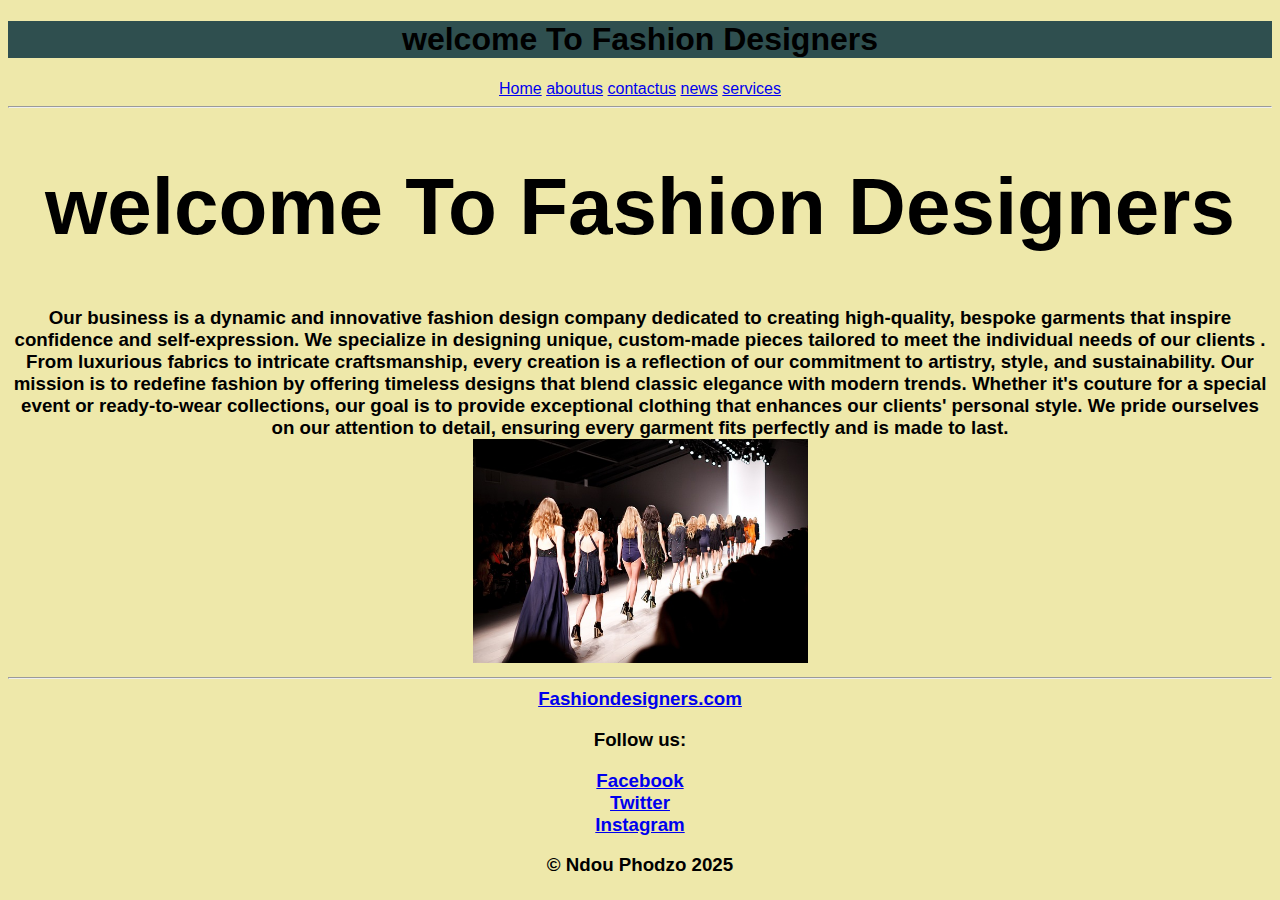
<file: index.html>
<!DOCTYPE html>
<html lang="en">
<head>
    
</head>
<style>
    style{
    background-color:palegoldenrod;
    color: black;
    padding: 20px;
    font-size: 30 px;
    font-weight: bold;
}
header img{
    height: 60px;
    margin-right: 20px;
}
body{
    font-family: 'Trebuchet MS', 'Lucida Sans Unicode', 'Lucida Grande', 'Lucida Sans', Arial, sans-serif;
    background-color: palegoldenrod;
    text-align: center;
}
</style>



<h1 = style="background-color: darkslategrey;font-family: 
'Franklin Gothic Medium',
 'Arial Narrow', Arial, sans-serif;">welcome To Fashion Designers</h1>

 

<body></body>
<a href="index.html">Home</a>
<a href="aboutus.html">aboutus</a> 
<a href="contactus.html">contactus</a> 
<a href="news.html">news</a> 
<a href="services.html">services</a>

<hr>
    <h1 style="font-size: 80px;">welcome To Fashion Designers</h1>
    
    <h3>
      
    

   </p>
<P1> Our business is a dynamic and innovative fashion design company dedicated to creating high-quality, bespoke garments that inspire confidence and self-expression. We specialize in designing unique, custom-made pieces tailored to meet the individual needs of our clients
    . From luxurious fabrics to intricate craftsmanship, every creation is a reflection of our commitment to artistry, 
    style, and sustainability.

    Our mission is to redefine fashion by offering timeless designs that blend classic elegance with modern trends.
     Whether it's couture for a special event or ready-to-wear collections, our goal is to provide exceptional clothing that enhances our clients'
      personal style. We pride ourselves on our attention to detail, ensuring every garment fits perfectly and is made to last.</P1>
<br>
<img width="335" src="images/catwalk-.jpg" alt="">
<hr>
<footer style="background-color: darkgray;"></footer>
     
        <a href="mailto:Fashiondesigners.com">Fashiondesigners.com</a>
        <p>Follow us:</p>
        <a href="https://Facebook.com/yourfashionbrand"
            target="-blank">Facebook</a> <br>
            <a href="https://Twitter.com/yourfashionbrand"
            target="_blank">Twitter</a> <br>
            <a href="https://Instagram.com/yourfashionbrand"
            target="_blank">Instagram</a> 
 </footer>
 <p>&copy; Ndou Phodzo 2025</p>
</body>
</html>
</file>
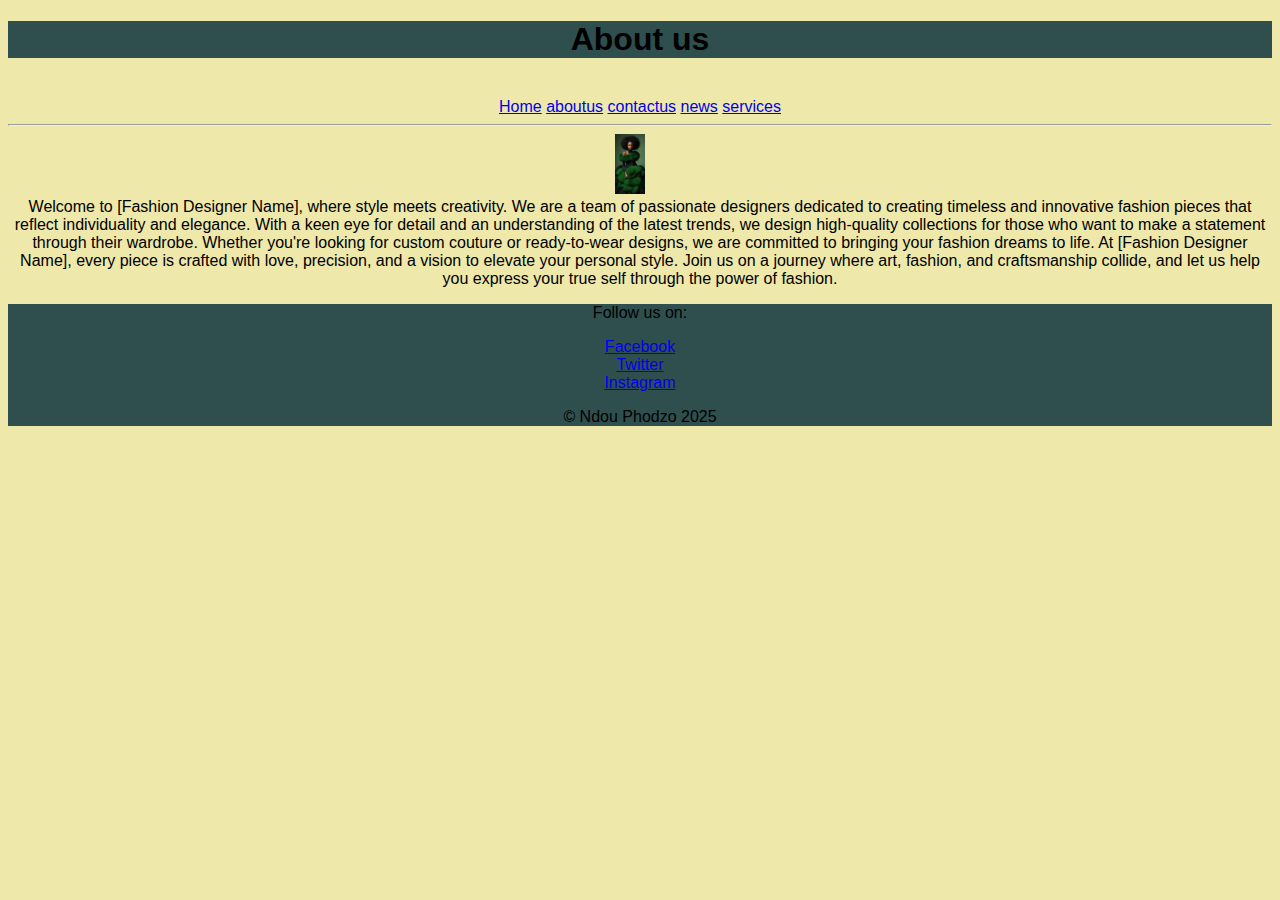
<file: aboutus.html>
<!DOCTYPE html>
<html lang="en">
<head>
    <meta charset="UTF-8">
    <meta name="viewport" content="width=1, initial-scale=1.0">
    <title>Document</title>
    <style>
        style{
    background-color:palegoldenrod;
    color: black;
    padding: 20px;
    font-size: 30 px;
    font-weight: bold;
}
header img{
    height: 60px;
    margin-right: 20px;
}
body{
    font-family: 'Trebuchet MS', 'Lucida Sans Unicode', 'Lucida Grande', 'Lucida Sans', Arial, sans-serif;
    background-color: palegoldenrod;
    text-align: center;

}
    </style>
</head>
<body>
 <header >
    <h1 = style="background-color: darkslategray;">  About us</h1> <br>
    <a href="index.html">Home</a>
    <a href="aboutus.html">aboutus</a> 
    <a href="contactus.html">contactus</a> 
    <a href="news.html">news</a> 
    <a href="services.html">services</a></a> 
    <hr>
    
    <img src= "images/about us img.png">
    <br>
    Welcome to [Fashion Designer Name], where style meets creativity.
     We are a team of passionate designers dedicated to creating timeless and
    innovative fashion pieces that reflect individuality and elegance.
    With a keen eye for detail and an understanding of the latest trends,
    we design high-quality collections for those who want to make a statement
    through their wardrobe. Whether you're looking for custom couture or
    ready-to-wear designs, we are committed to bringing your fashion dreams to life.
    At [Fashion Designer Name], every piece is crafted with love, precision,
     and a vision to elevate your personal style. Join us on a journey where art,
    fashion, and craftsmanship collide, and let us help you express
     your true self through the power of fashion.

     <footer style="background-color: darkslategray;"
        <hr>

        <p>Follow us on:</p>
            <a href="https://Facebook.com/yourfashionbrand"
            target="-blank">Facebook</a> <br>
            <a href="https://Twitter.com/yourfashionbrand"
            target="_blank">Twitter</a> <br>
            <a href="https://Instagram.com/yourfashionbrand"
            target="_blank">Instagram</a> 
        <p>&copy; Ndou Phodzo 2025</p>
     </footer>
    
</body>
</html>
</file>
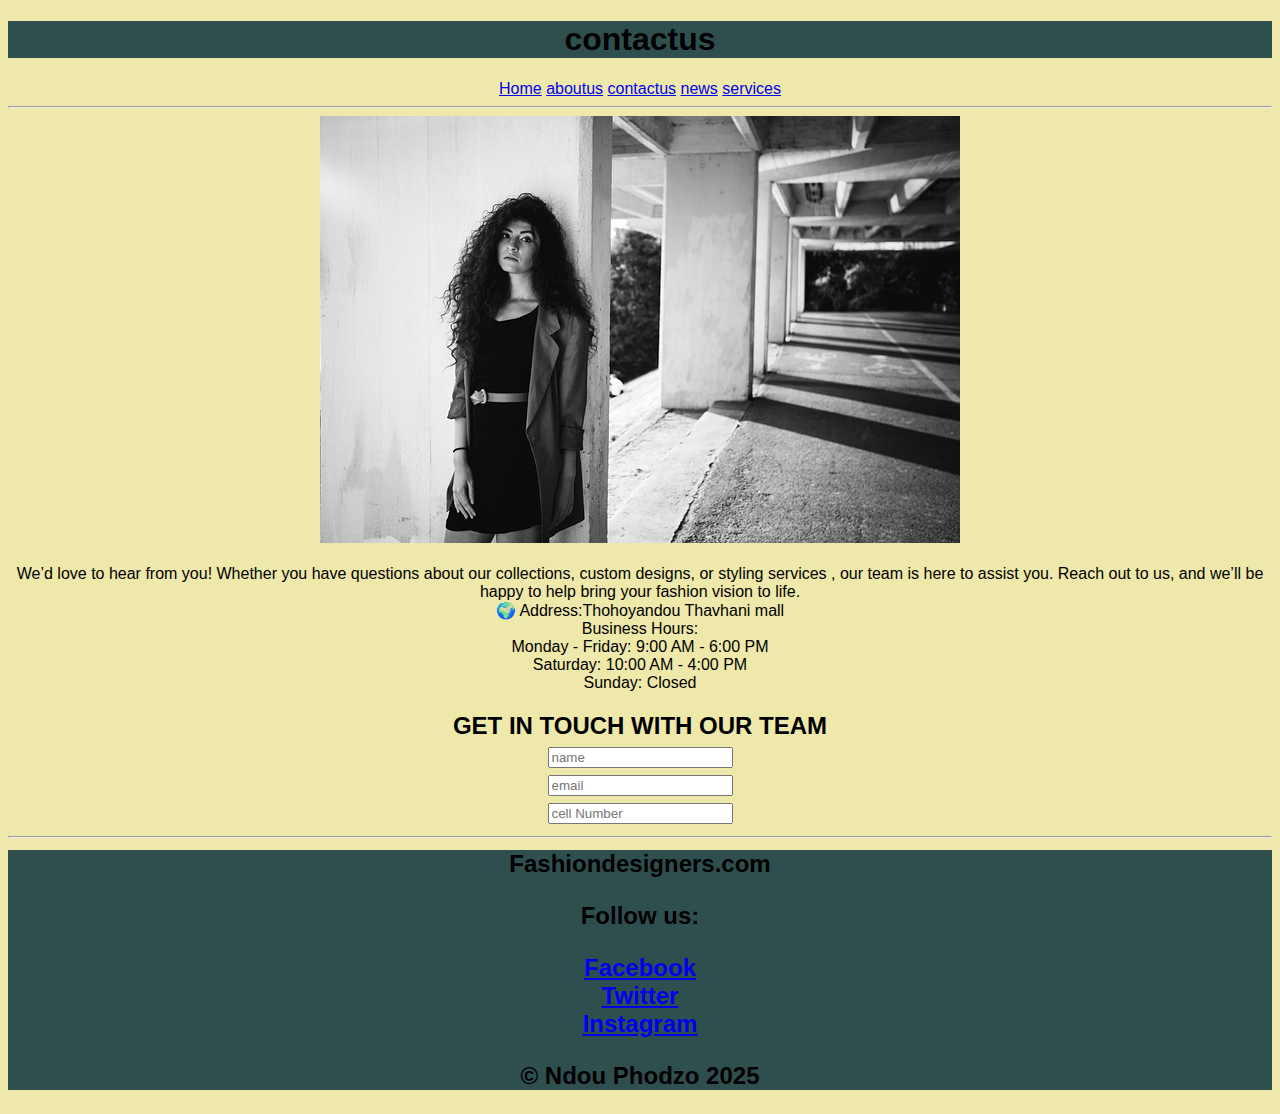
<file: contactus.html>
<!DOCTYPE html>
<html lang="en">
<head>
    <meta charset="UTF-8">
    <meta name="viewport" content="width=device-width, initial-scale=1.0">
    <title>Document</title>
</head>
<body>
    
</body>
</html>
    <head>
        
    </head>
    <style>
   style{
    background-color:palegoldenrod;
    color: black;
    padding: 20px;
    font-size: 30 px;
    font-weight: bold;
}
header img{
    height: 60px;
    margin-right: 20px;
}
body{
    font-family: 'Trebuchet MS', 'Lucida Sans Unicode', 'Lucida Grande', 'Lucida Sans', Arial, sans-serif;
    background-color: palegoldenrod;
    text-align: center;
}
container{
    position: absolute;
    top: 50%;
    left: 50%;
    transform: translate(-50%, -50%);
}
</style>
     <h1 style="background-color: darkslategray;" > contactus</h1>
    
     

<a href="index.html">Home</a>
<a href="aboutus.html">aboutus</a> 
<a href="contactus.html">contactus</a> 
<a href="news.html">news</a> 
<a href="services.html">services</a>
<hr>
<img src="images/contact img.jpg" alt=""><br>

<br>
<p1>We’d love to hear from you! Whether you have questions about our collections, custom designs, or styling services
    , our team is here to assist you. Reach out to us, and we’ll be happy to help bring your fashion vision to life.<br>

    
    🌍 Address:Thohoyandou Thavhani mall<br>
    
    Business Hours:<br>
    Monday - Friday: 9:00 AM - 6:00 PM<br>
    Saturday: 10:00 AM - 4:00 PM<br>
    Sunday: Closed</p1>
    
    </body>
   <h2>GET IN TOUCH WITH OUR TEAM
    <form>
        <input type="text"name= required placeholder="name"><br>

        <input type="text"email= required placeholder="email"><br>

        <input type="text"cell number= required placeholder="cell Number">
        
        
    </form>


    
    <hr>
    <footer style="background-color: darkslategray;"
        <a href="mailto:Fashiondesigners.com">Fashiondesigners.com</a>
        <p>Follow us:</p>
        <a href="https://Facebook.com/yourfashionbrand"
            target="-blank">Facebook</a> <br>
            <a href="https://Twitter.com/yourfashionbrand"
            target="_blank">Twitter</a> <br>
            <a href="https://Instagram.com/yourfashionbrand"
            target="_blank">Instagram</a> 
            <p>&copy; Ndou Phodzo 2025</p>
</header>
</html>
</file>
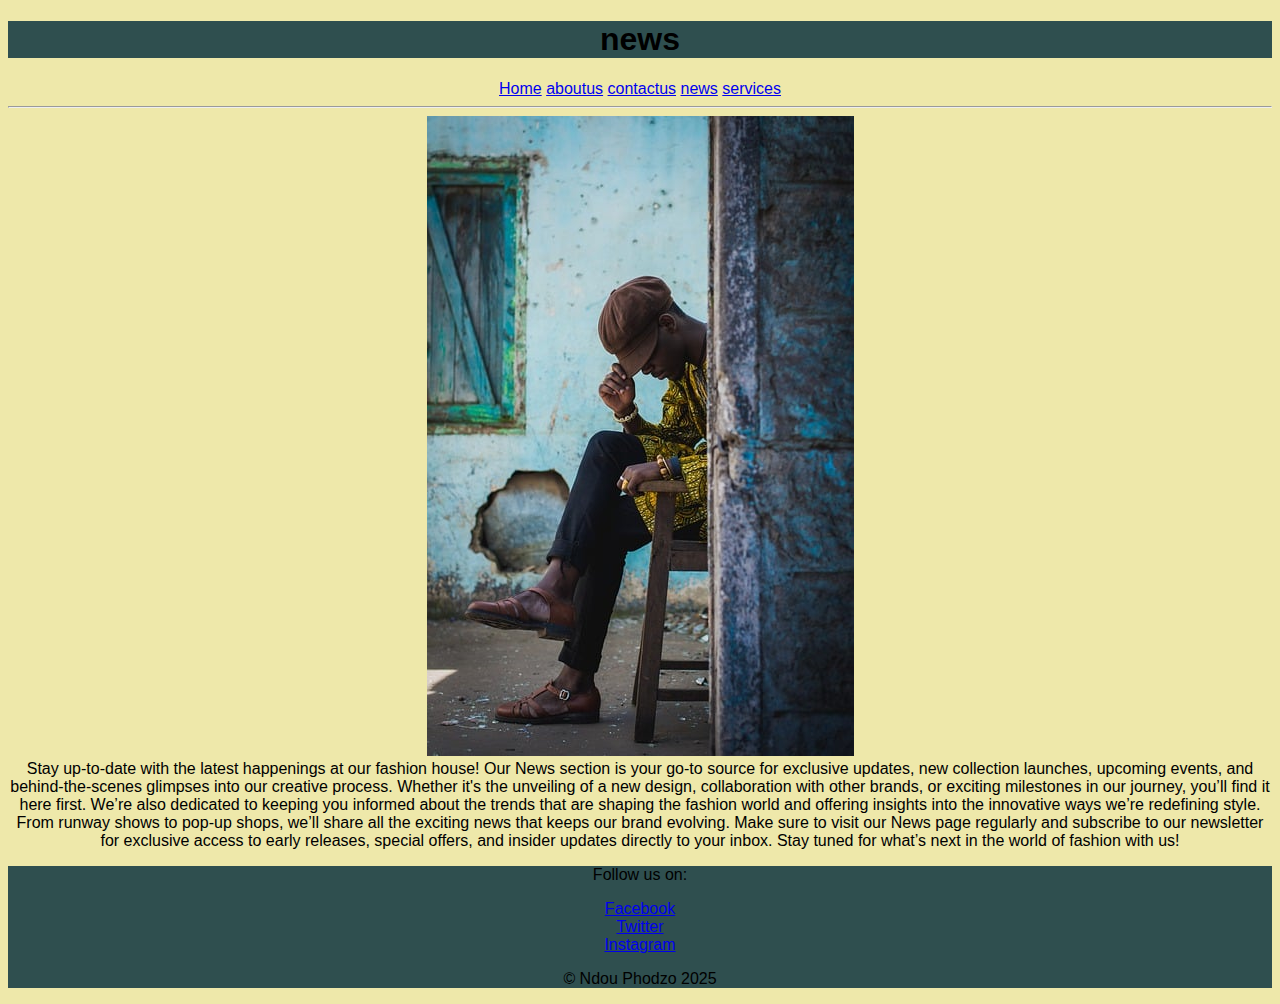
<file: news.html>
<!DOCTYPE html>
<html lang="en">
<head>
    <meta charset="UTF-8">
    <meta name="viewport" content="width=!, initial-scale=1.0">
    <title>Document</title>
<style>
    style{
    background-color:palegoldenrod;
    color: black;
    padding: 20px;
    font-size: 30 px;
    font-weight: bold;
}
header img{
    height: 60px;
    margin-right: 20px;
}
body{
    font-family: 'Trebuchet MS', 'Lucida Sans Unicode', 'Lucida Grande', 'Lucida Sans', Arial, sans-serif;
    background-color: palegoldenrod;
    text-align: center;
}
</style>
</head>
<body>
</body ">
    <h1 = style="background-color: darkslategray;"> news</h1> <a href="index.html">Home</a>
<a href="aboutus.html">aboutus</a> 
<a href="contactus.html">contactus</a> 
<a href="news.html">news</a> 
<a href="services.html">services</a>
    <hr>
    <img src="images/fashion.jpg" alt=""><br>
    <p1>Stay up-to-date with the latest happenings at our fashion house! Our News
         section is your go-to source for exclusive updates, new collection launches, 
         upcoming events, and behind-the-scenes glimpses into our creative process.
          Whether it's the unveiling of a new design, collaboration with other brands,
           or exciting milestones in our journey, you’ll find it here first.

        We’re also dedicated to keeping you informed about the trends that are shaping the fashion world 
        and offering insights into the innovative ways we’re redefining style. From runway shows to pop-up shops,
         we’ll share all the exciting news that keeps our brand evolving.
        Make sure to visit our News page regularly and subscribe to our newsletter
         for exclusive access to early releases, special offers, and insider updates directly
          to your inbox. Stay tuned for what’s next in the world of fashion with us!</p1>
          <header>
            <footer style="background-color: darkslategray;"
            <hr>
    
            <p>Follow us on:</p>
                <a href="https://Facebook.com/yourfashionbrand"
                target="-blank">Facebook</a> <br>
                <a href="https://Twitter.com/yourfashionbrand"
                target="_blank">Twitter</a> <br>
                <a href="https://Instagram.com/yourfashionbrand"
                target="_blank">Instagram</a> 
            <p>&copy; Ndou Phodzo 2025</p>
         </footer>
</header>
</file>
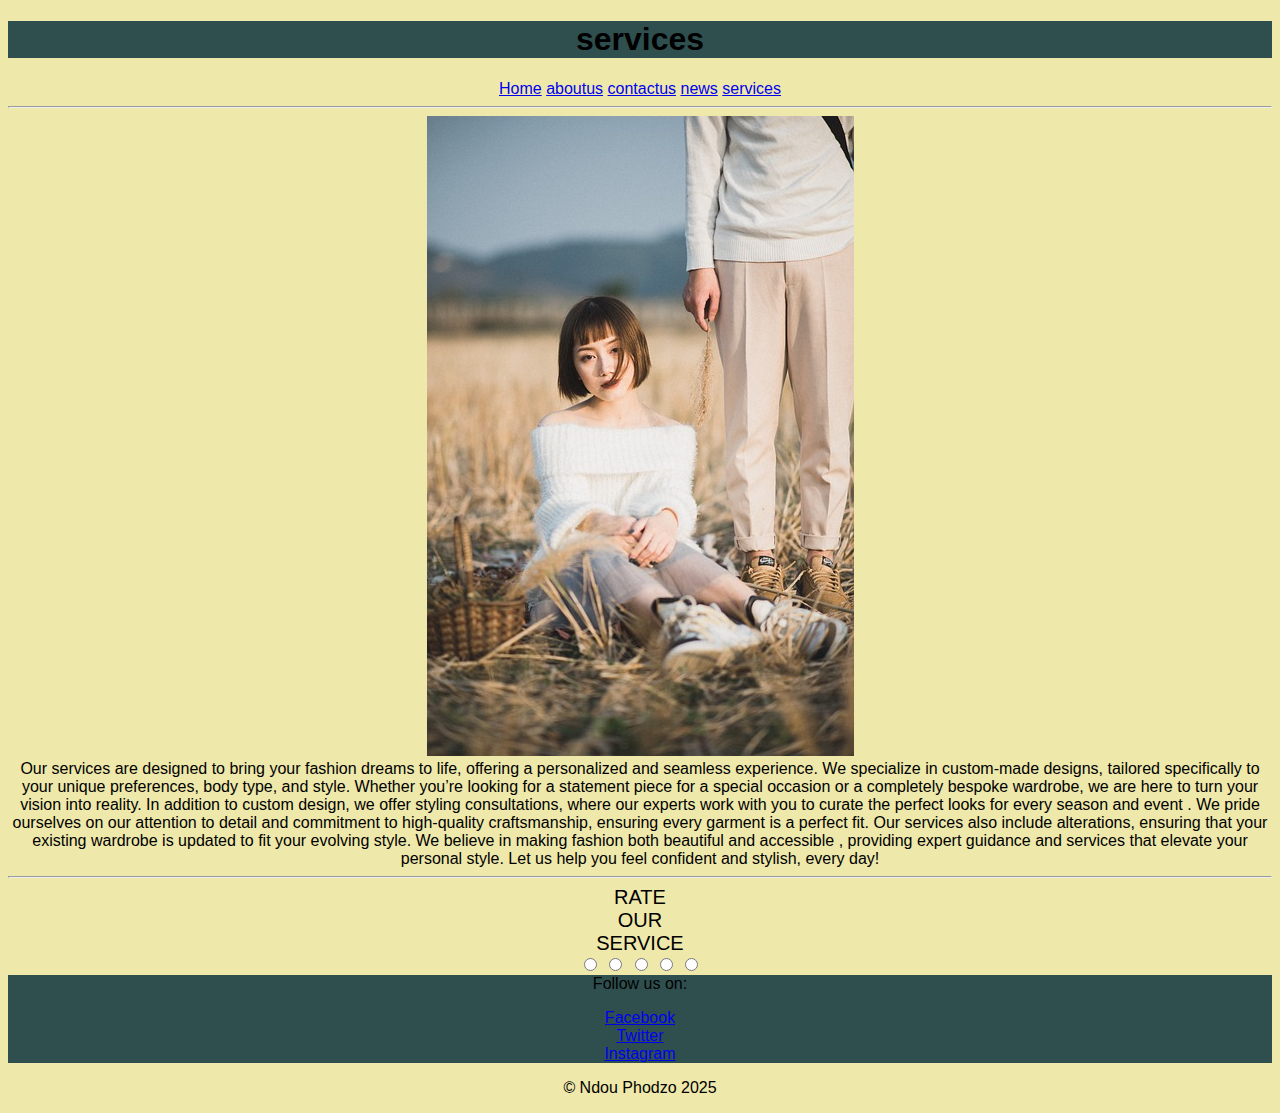
<file: services.html>
<!DOCTYPE html>
<html lang="en">
<head>
    <meta charset="UTF-8">
    <meta name="viewport" content="width=device-width, initial-scale=1.0">
    <title>Document</title>
    <style>
        style{
    background-color:palegoldenrod;
    color: black;
    padding: 20px;
    font-size: 30 px;
    font-weight: bold;
}
header img{
    height: 60px;
    margin-right: 20px;
}
body{
    font-family: 'Trebuchet MS', 'Lucida Sans Unicode', 'Lucida Grande', 'Lucida Sans', Arial, sans-serif;
    background-color: palegoldenrod;
    text-align: center;
}
container{
    position: absolute;
    top: 50%;
    left: 50%;
    transform: translate(-50%, -50%);
}
    </style>
</head>
<body>
    <h1 = style="background-color: darkslategray;"> services</h1>
    <a href="index.html">Home</a>
    <a href="aboutus.html">aboutus</a> 
    <a href="contactus.html">contactus</a> 
    <a href="news.html">news</a> 
    <a href="services.html">services</a>
    <hr>
     <img src="images/girl.jpg" alt=""><br> 
     <p1> Our services are designed to bring your fashion dreams to life, 
         offering a personalized and seamless experience. We specialize in 
         custom-made designs, tailored specifically to your unique preferences, 
         body type, and style. Whether you’re looking for a statement piece for a special occasion 
         or a completely bespoke wardrobe, we are here to turn your vision into reality.

        In addition to custom design, we offer styling consultations, where our experts 
        work with you to curate the perfect looks for every season and event
        . We pride ourselves on our attention to detail and commitment to high-quality craftsmanship, ensuring every garment is a perfect fit.
        
        Our services also include alterations, ensuring that your existing wardrobe 
        is updated to fit your evolving style. We believe in making fashion both beautiful and accessible
        , providing expert guidance and services that elevate your personal style. Let us help you feel confident and stylish, every day!
         <hr>
        </p1>
        <div class="rating-csss">
            <div style="font-size: 20px;font-family: Arial, "Helvetica Neue", Helvetica, sans-serif;">RATE<BR>OUR<br>SERVICE</div>
            <div class="star-icon"></div>
            <input type="radio" name="rating1" id="rating1">
            <label for="rating1" class="fa fa-star"></label>
            <input type="radio" name="rating2" id="rating2">
            <label for="rating2" class="fa fa-star"></label>
            <input type="radio" name="rating3" id="rating3">
            <label for="rating3" class="fa fa-star"></label>
            <input type="radio" name="rating4" id="rating4">
            <label for="rating4" class="fa fa-star"></label>
            <input type="radio" name="rating5" id="rating5">
            <label for="rating5" class="fa fa-star"></label>
        </div>
 
        <footer style="background-color: darkslategray;"
            <p>Follow us on:</p>
            <a href="https://Facebook.com/yourfashionbrand"
            target="-blank">Facebook</a> <br>
            <a href="https://Twitter.com/yourfashionbrand"
            target="_blank">Twitter</a> <br>
            <a href="https://Instagram.com/yourfashionbrand"
            target="_blank">Instagram</a> 

        </footer>
        <p>&copy; Ndou Phodzo 2025</p>
</body>
</html>
</file>
